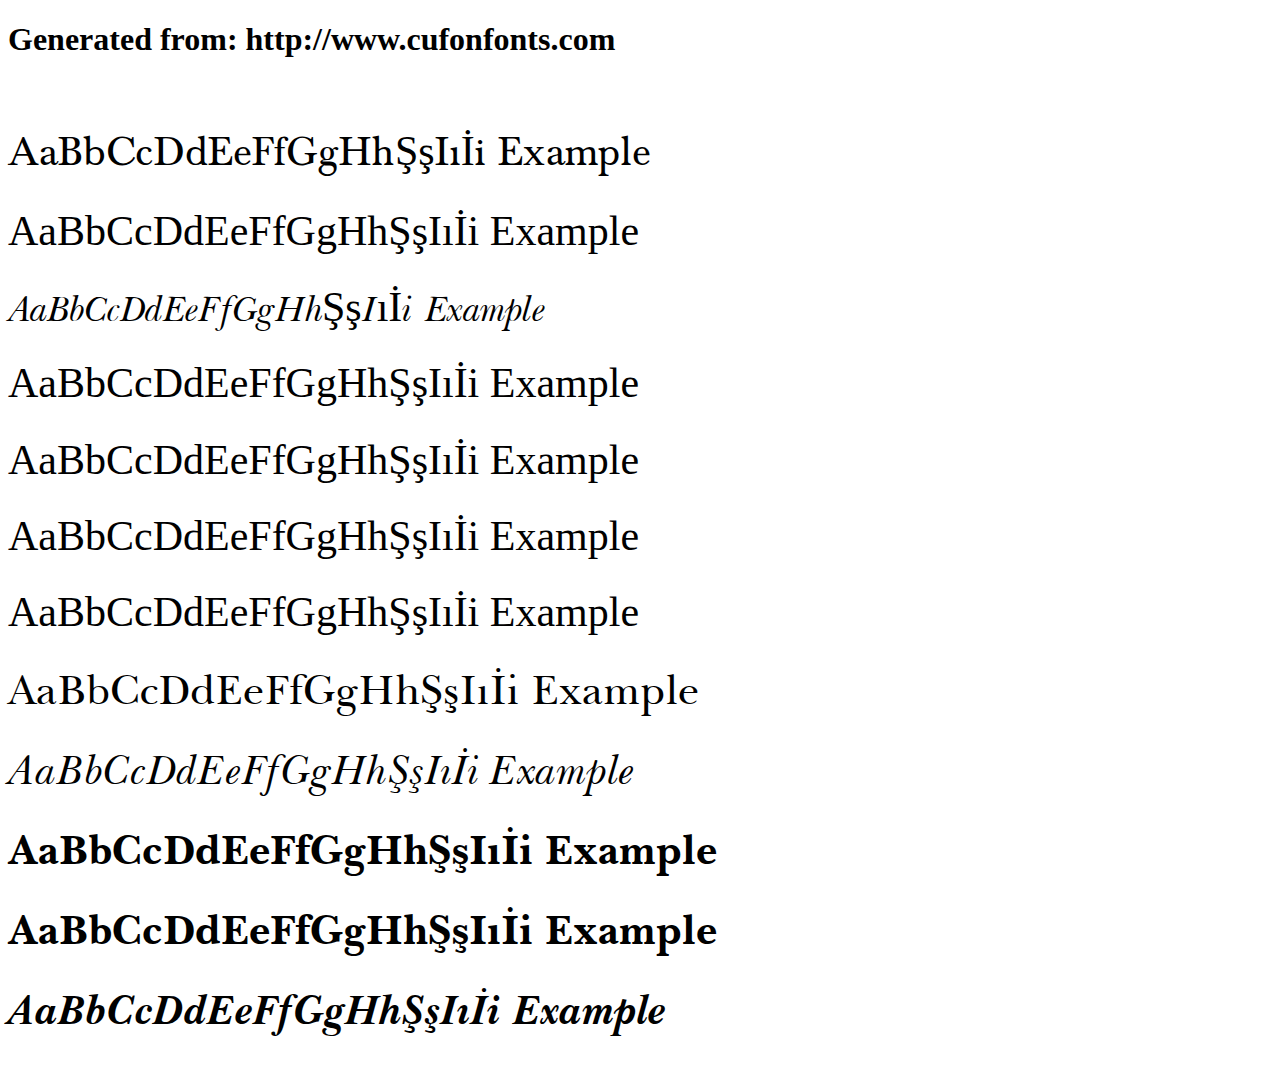
<file: fonts/example.html>
<!DOCTYPE html>
<html xmlns="http://www.w3.org/1999/xhtml">
<head>
    <meta http-equiv="Content-Type" content="text/html; charset=utf-8"/>
    <link rel="stylesheet" type="text/css"
          href="style.css"/>
</head>

<body>

<h1>Generated from: http://www.cufonfonts.com</h1><br/>
<h1 style="font-family:'Baskerville Normal';font-weight:normal;font-size:42px">AaBbCcDdEeFfGgHhŞşIıİi Example</h1>
<h1 style="font-family:'Baskerville Regular';font-weight:normal;font-size:42px">AaBbCcDdEeFfGgHhŞşIıİi Example</h1>
<h1 style="font-family:'Baskerville Light-Italic';font-weight:normal;font-size:42px">AaBbCcDdEeFfGgHhŞşIıİi Example</h1>
<h1 style="font-family:'Baskerville Light';font-weight:normal;font-size:42px">AaBbCcDdEeFfGgHhŞşIıİi Example</h1>
<h1 style="font-family:'Baskerville LightA';font-weight:normal;font-size:42px">AaBbCcDdEeFfGgHhŞşIıİi Example</h1>
<h1 style="font-family:'Baskerville Bold';font-weight:normal;font-size:42px">AaBbCcDdEeFfGgHhŞşIıİi Example</h1>
<h1 style="font-family:'Baskerville Bold';font-weight:normal;font-size:42px">AaBbCcDdEeFfGgHhŞşIıİi Example</h1>
<h1 style="font-family:'Baskerville BT Roman';font-weight:normal;font-size:42px">AaBbCcDdEeFfGgHhŞşIıİi Example</h1>
<h1 style="font-family:'Baskerville BT Italic';font-weight:normal;font-size:42px">AaBbCcDdEeFfGgHhŞşIıİi Example</h1>
<h1 style="font-family:'Baskerville BT Bold';font-weight:normal;font-size:42px">AaBbCcDdEeFfGgHhŞşIıİi Example</h1>
<h1 style="font-family:'Baskerville BT Bold';font-weight:normal;font-size:42px">AaBbCcDdEeFfGgHhŞşIıİi Example</h1>
<h1 style="font-family:'Baskerville BT Bold Italic';font-weight:normal;font-size:42px">AaBbCcDdEeFfGgHhŞşIıİi Example</h1>


</body>
</html>
</file>
<file: fonts/style.css>
/* #### Generated By: http://www.cufonfonts.com #### */

    @font-face {
    font-family: 'Baskerville Normal';
    font-style: normal;
    font-weight: normal;
    src: local('Baskerville Normal'), url('baskvl.woff') format('woff');
    }
    

    @font-face {
    font-family: 'Baskerville Regular';
    font-style: normal;
    font-weight: normal;
    src: local('Baskerville Regular'), url('baskervi.woff') format('woff');
    }
    

    @font-face {
    font-family: 'Baskerville Light-Italic';
    font-style: normal;
    font-weight: normal;
    src: local('Baskerville Light-Italic'), url('BASKE10.woff') format('woff');
    }
    

    @font-face {
    font-family: 'Baskerville Light';
    font-style: normal;
    font-weight: normal;
    src: local('Baskerville Light'), url('BASKE9.woff') format('woff');
    }
    

    @font-face {
    font-family: 'Baskerville LightA';
    font-style: normal;
    font-weight: normal;
    src: local('Baskerville LightA'), url('BASKRV_L.woff') format('woff');
    }
    

    @font-face {
    font-family: 'Baskerville Bold';
    font-style: normal;
    font-weight: normal;
    src: local('Baskerville Bold'), url('BASKE1.woff') format('woff');
    }
    

    @font-face {
    font-family: 'Baskerville Bold';
    font-style: normal;
    font-weight: normal;
    src: local('Baskerville Bold'), url('Baskerville Bold font.woff') format('woff');
    }
    

    @font-face {
    font-family: 'Baskerville BT Roman';
    font-style: normal;
    font-weight: normal;
    src: local('Baskerville BT Roman'), url('BaskervilleBT.woff') format('woff');
    }
    

    @font-face {
    font-family: 'Baskerville BT Italic';
    font-style: normal;
    font-weight: normal;
    src: local('Baskerville BT Italic'), url('BaskervilleItalicBT.woff') format('woff');
    }
    

    @font-face {
    font-family: 'Baskerville BT Bold';
    font-style: normal;
    font-weight: normal;
    src: local('Baskerville BT Bold'), url('BaskervilleBoldBT.woff') format('woff');
    }
    

    @font-face {
    font-family: 'Baskerville BT Bold';
    font-style: normal;
    font-weight: normal;
    src: local('Baskerville BT Bold'), url('baskerville bold bt.woff') format('woff');
    }
    

    @font-face {
    font-family: 'Baskerville BT Bold Italic';
    font-style: normal;
    font-weight: normal;
    src: local('Baskerville BT Bold Italic'), url('BaskervilleBoldItalicBT.woff') format('woff');
    }
</file>
